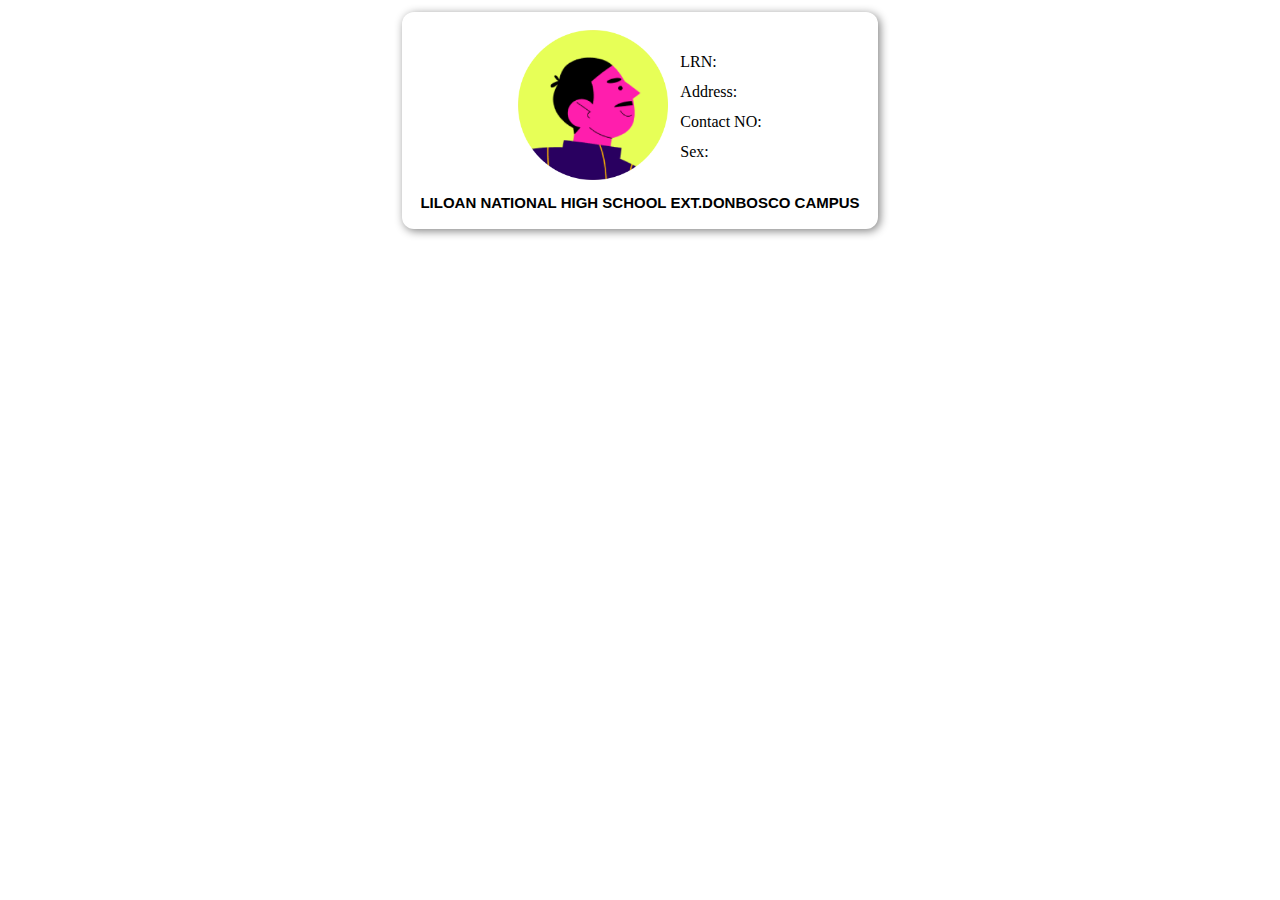
<file: index.html>
<!DOCTYPE html>
<html lang="en">
<head>
    <meta charset="UTF-8">
    <meta name="viewport" content="width=device-width, initial-scale=1.0">
    <title>Document</title>
    <link rel="stylesheet" href="ml.css">
</head>
<body>
    <div class="placeholder">
        <div class="details-container">
            <div style="display: flex;flex-direction: row;gap: 12px;align-items: center;">
            <div class="image-holder">
                <img src="profile.png" alt="otindako">
            </div>
            <div class="Contact-container">
                <p class="name" id="name"></p>
                <p>LRN:<span id="lrn"></span></p>
                <p>Address:<span id="address"></span></p>
                <p>Contact NO:<span id="number"></span> </p>
                <P>Sex: <span id="sex"></span></P>
            </div>
        </div>
            <div class="school-name">
                LILOAN NATIONAL HIGH SCHOOL EXT.DONBOSCO CAMPUS
            </div>
        </div>
    </div>
    <script src="ml.js"></script>
</body>
</html>
</file>
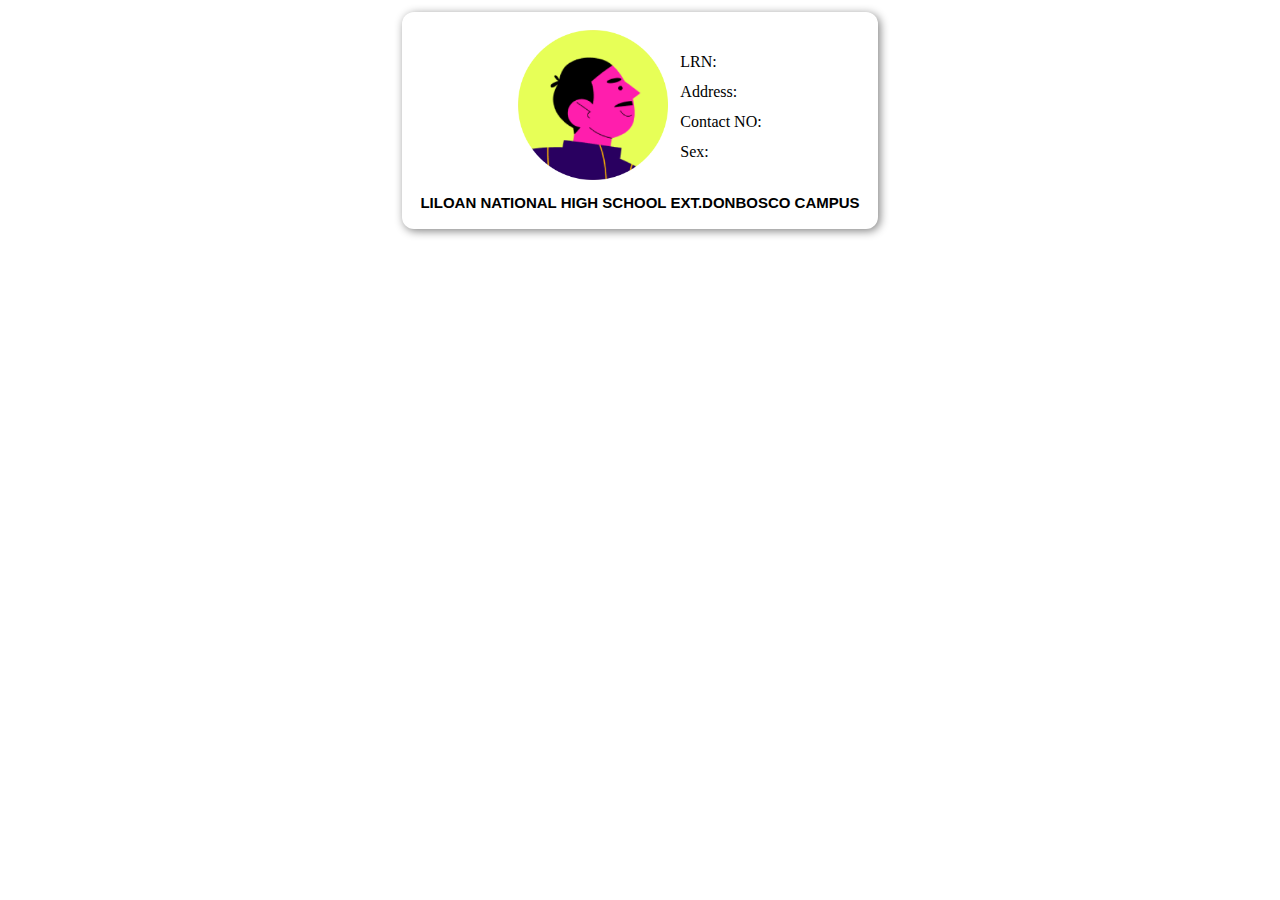
<file: ml.html>
<!DOCTYPE html>
<html lang="en">
<head>
    <meta charset="UTF-8">
    <meta name="viewport" content="width=device-width, initial-scale=1.0">
    <title>Document</title>
    <link rel="stylesheet" href="ml.css">
</head>
<body>
    <div class="placeholder">
        <div class="details-container">
            <div style="display: flex;flex-direction: row;gap: 12px;align-items: center;">
            <div class="image-holder">
                <img src="profile.png" alt="otindako">
            </div>
            <div class="Contact-container">
                <p class="name" id="name"></p>
                <p>LRN:<span id="lrn"></span></p>
                <p>Address:<span id="address"></span></p>
                <p>Contact NO:<span id="number"></span> </p>
                <P>Sex: <span id="sex"></span></P>
            </div>
        </div>
            <div class="school-name">
                LILOAN NATIONAL HIGH SCHOOL EXT.DONBOSCO CAMPUS
            </div>
        </div>
    </div>
    <script src="ml.js"></script>
</body>
</html>
</file>
<file: ml.css>
body{
    height: 100%;
    width: 100%;
    display: flex;
    align-items: center;
    justify-content: center;
    margin: 0;
    padding: 0;
}
img{
    width: 150px;
    height: 150px;
    
}
p{
    margin: 0;
    line-height: 30px;
}
.placeholder{
    width: auto;
    padding: 12px;
    display: flex;
    justify-content: center;
    align-items: center;
    flex-direction: row;
}
.details-container{
    width: auto;
    height: auto;
    display: flex;
    flex-direction: column;
    align-items: center;
    justify-content: center;
    padding: 18px;
    gap: 10px;
    border-radius: 12px;
    background-color: white;
    box-shadow: 2px 2px 10px gray;
}
.school-name{
    font-weight: bold;
    font-size: 15px;
    font-family: Arial, Helvetica, sans-serif;
}
.name{
    font-size: 1.5em;
}
span{
    font-weight: bold;
}
</file>
